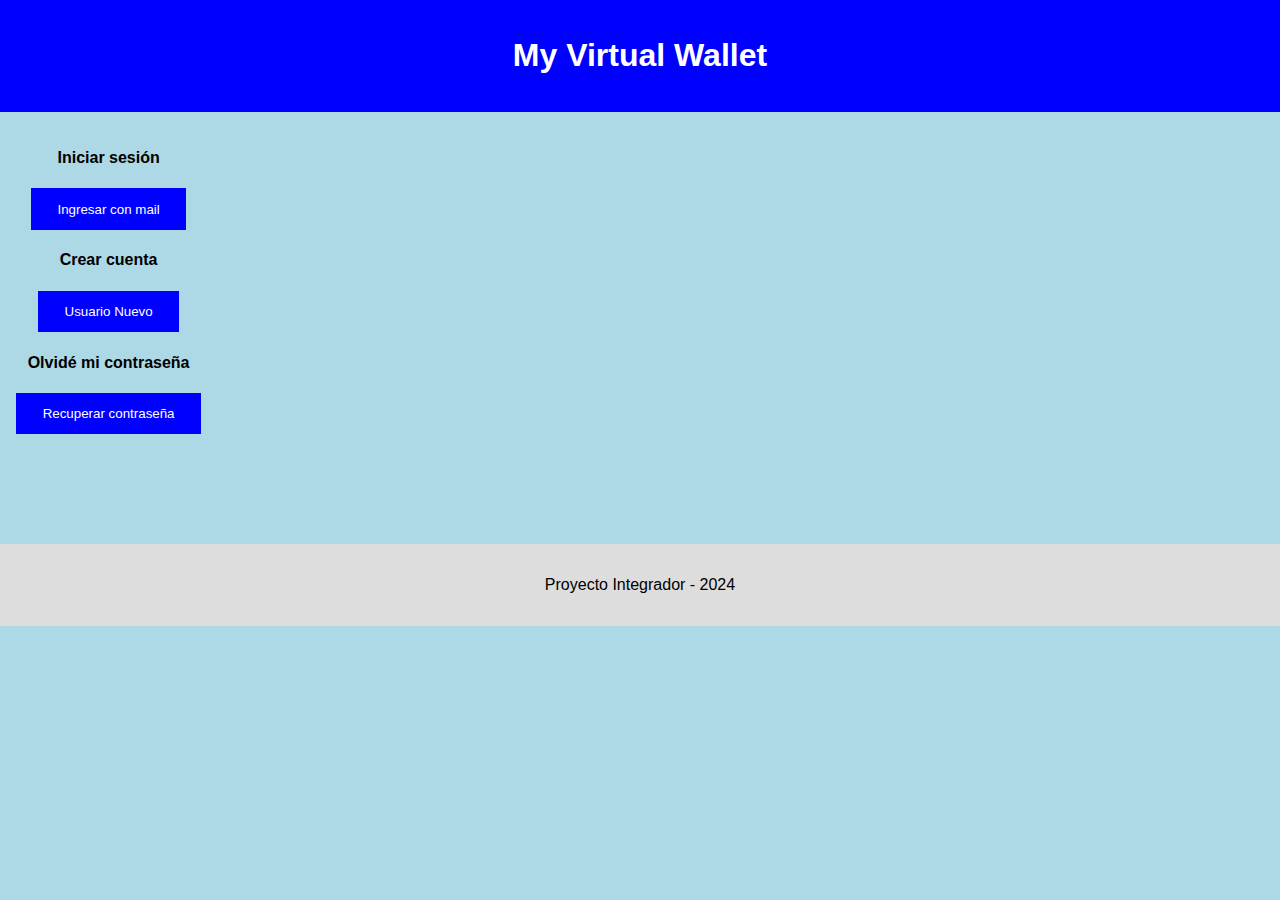
<file: Programación Orientada a Objetos/m1/PROYECTO INTEGRADOR/index.html>
<!DOCTYPE html>
<html lang="en">
<head>
    <meta charset="UTF-8">
    <meta name="viewport" content="width=device-width, initial-scale=1.0">
    <title>Proyecto Integrador</title>
    <link rel="stylesheet" href="css/styles.css">
</head>
<body>
    <header>
        <h1>My Virtual Wallet</h1>
    </header>
    <main>
        <section id="app">
            <h4>Iniciar sesión</h4>
            <button id="actionButton">Ingresar con mail</button>
            
            <div id="output"></div>
            <h4>Crear cuenta</h4>
            <button id="actionButton">Usuario Nuevo</button>
            <div id="output"></div>
            <h4>Olvidé mi contraseña</h4>
            <button id="actionButton">Recuperar contraseña</button>
            <div id="output"></div>
        </section>
    </main>
    <footer>
        <p>Proyecto Integrador - 2024</p>
    </footer>
    <script src="js/blockchain.js"></script>
    <script src="js/ui.js"></script>
    <script src="js/app.js"></script>
</body>
</html>
</file>
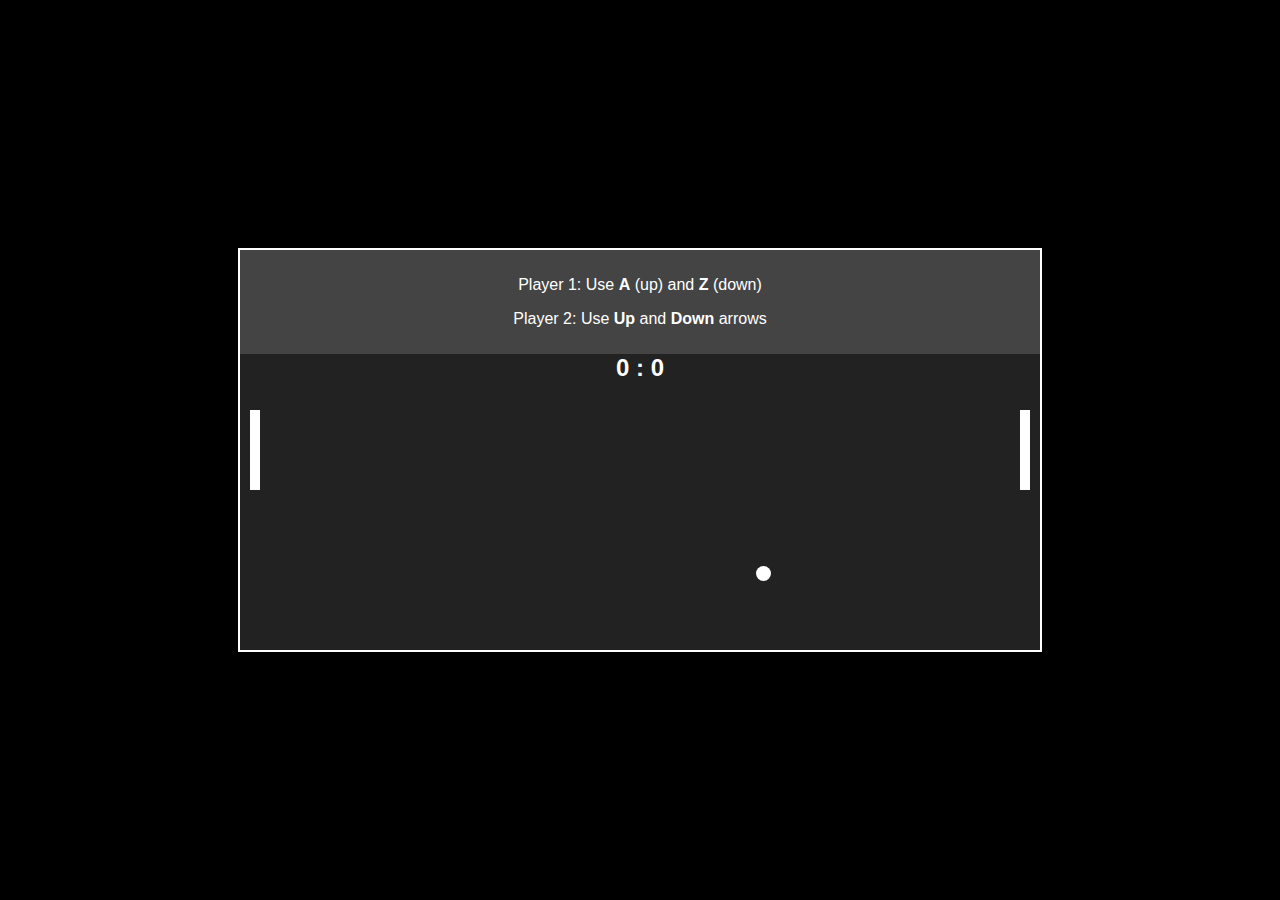
<file: Programación Orientada a Objetos/m1/demos/pong/index.html>
<!DOCTYPE html>
<html lang="en">
<head>
    <meta charset="UTF-8">
    <meta name="viewport" content="width=device-width, initial-scale=1.0">
    <title>Pong Game</title>
    <link rel="stylesheet" href="styles.css">
</head>
<body>
    <div id="game">
        <div id="instructions">
            <p>Player 1: Use <strong>A</strong> (up) and <strong>Z</strong> (down)</p>
            <p>Player 2: Use <strong>Up</strong> and <strong>Down</strong> arrows</p>
        </div>
        <div id="scoreboard">
            <span id="player1-score">0</span> : <span id="player2-score">0</span>
        </div>
        <div id="ball"></div>
        <div id="paddle1" class="paddle"></div>
        <div id="paddle2" class="paddle"></div>
    </div>
    <script src="script.js"></script>
</body>
</html>
</file>
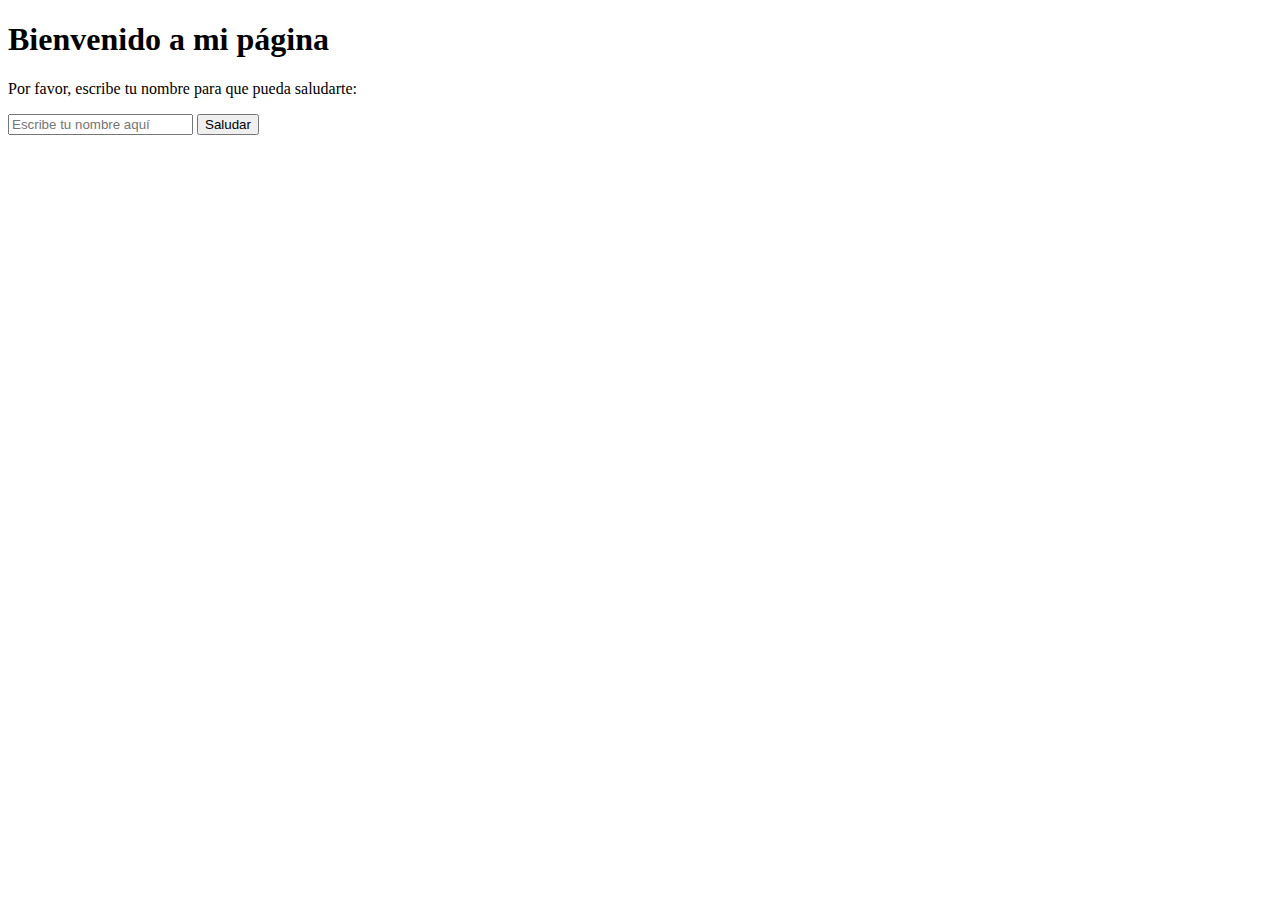
<file: Programación Orientada a Objetos/m1/demos/index3.html>
<!DOCTYPE html>
<html lang="es">
<head>
    <meta charset="UTF-8">
    <meta name="viewport" content="width=device-width, initial-scale=1.0">
    <title>Saludo Interactivo</title>
</head>
<body>
    <!-- Contenedor principal -->
    <h1>Bienvenido a mi página</h1>
    <p id="mensaje">Por favor, escribe tu nombre para que pueda saludarte:</p>

    <!-- Campo de entrada y botón -->
    <input type="text" id="nombre" placeholder="Escribe tu nombre aquí">
    <button id="saludar">Saludar</button>

    <!-- Contenedor para mostrar el saludo -->
    <h2 id="saludo"></h2>

    <script>
        // Referencias a los elementos del DOM
        const inputNombre = document.getElementById('nombre');
        const botonSaludar = document.getElementById('saludar');
        const saludo = document.getElementById('saludo');

        // Función para manejar el saludo
        botonSaludar.addEventListener('click', () => {
            const nombre = inputNombre.value.trim(); // Obtiene el valor del campo de texto
            if (nombre) {
                saludo.textContent = `¡Hola, ${nombre}! ¡Espero que tengas un gran día!`;
            } else {
                saludo.textContent = 'Por favor, escribe un nombre válido.';
            }
        });
    </script>
</body>
</html>
</file>
<file: Programación Orientada a Objetos/m1/PROYECTO INTEGRADOR/css/styles.css>
body {
    font-family: Arial, sans-serif;
    margin: 0;
    padding: 0;
    box-sizing: border-box;
    background-color: lightblue
}

header {
    background: blue;
    color: white;
    text-align: center;
    padding: 1em 0;
}

main {
    display: flex;
    flex-direction: row;
    align-items: flex-start ;
    justify-content: first baseline;
    padding: 1em;
    height: 400px;
    text-align: center;
}

button {
    background: blue;
    color: white;
    border: none;
    padding: 1em 2em;
    cursor: pointer;
}

button:hover {
    background: blue;
}

footer {
    text-align: center;
    padding: 1em 0;
    background: #ddd;
}
</file>
<file: Programación Orientada a Objetos/m1/demos/pong/styles.css>
/* General styles */
body {
    margin: 0;
    font-family: Arial, sans-serif;
    background-color: #000;
    color: #fff;
    display: flex;
    justify-content: center;
    align-items: center;
    height: 100vh;
    overflow: hidden;
}

#game {
    position: relative;
    width: 800px;
    height: 400px;
    background-color: #222;
    border: 2px solid #fff;
}

#instructions {
    text-align: center;
    padding: 10px;
    background-color: #444;
}

#scoreboard {
    text-align: center;
    font-size: 24px;
    font-weight: bold;
    margin-bottom: 10px;
}

#ball {
    position: absolute;
    width: 15px;
    height: 15px;
    background-color: #fff;
    border-radius: 50%;
}

.paddle {
    position: absolute;
    width: 10px;
    height: 80px;
    background-color: #fff;
}

#paddle1 {
    left: 10px;
    top: 160px;
}

#paddle2 {
    right: 10px;
    top: 160px;
}
</file>
